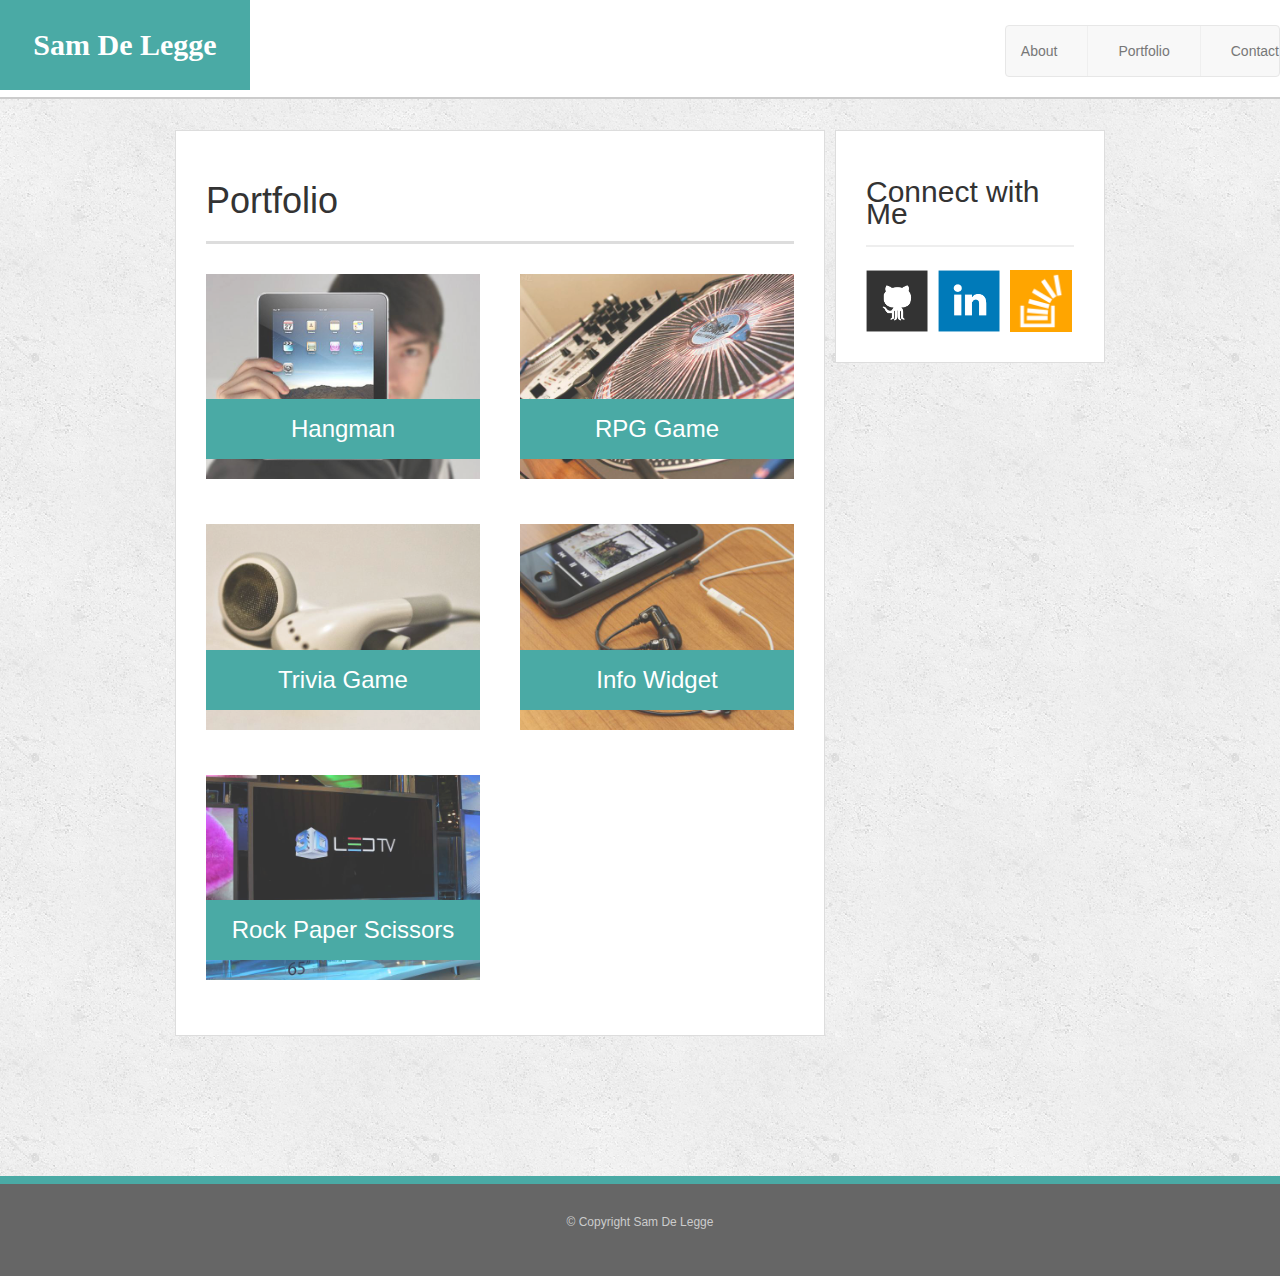
<file: portfolio.html>
<!doctype html>
<html lang="en-us">
<head>
  <meta charset="UTF-8">
  <title>Portfolio | Your Name</title>
  <link rel="stylesheet" type="text/css" href="assets/css/reset.css">
  <link rel="stylesheet" type="text/css" href="assets/css/style.css">
  <link rel="stylesheet" href="https://maxcdn.bootstrapcdn.com/bootstrap/3.3.7/css/bootstrap.min.css" integrity="sha384-BVYiiSIFeK1dGmJRAkycuHAHRg32OmUcww7on3RYdg4Va+PmSTsz/K68vbdEjh4u"
  crossorigin="anonymous">
<meta name="viewport" content="width=device-width, initial-scale=1">
</head>
<body>

  <header id="masthead">
    
      <a href="index.html" id="logo">Sam De Legge</a>
      <nav class="navbar navbar-default">
            
               



<ul class="nav navbar-nav navbar-right">
  <li><a href="index.html">About</a></li>
  <li><a href="portfolio.html">Portfolio</a></li>
  <li><a href="contact.html">Contact</a></li>
</ul>
</nav>
    </div>
  </header>
  <main class="container">
    <section class="main-section">
      <h1>Portfolio</h1>
      <div class="work">
        <img src="assets/images/technics-q-c-640-480-1.jpg" alt="hangman">
        <h3>Hangman</h3>
      </div>
      <div class="work">
        <img src="assets/images/technics-q-c-640-480-2.jpg" alt="RPG Game">
        <h3>RPG Game</h3>
      </div>
      <div class="work">
        <img src="assets/images/technics-q-c-640-480-5.jpg" alt="Trivia Game">
        <h3>Trivia Game</h3>
      </div>
      <div class="work">
        <img src="assets/images/technics-q-c-640-480-7.jpg" alt="Info Widget">
        <h3>Info Widget</h3>
      </div>
      <div class="work">
        <img src="assets/images/technics-q-c-640-480-9.jpg"  alt="Rock Paper Scissors">
        <h3>Rock Paper Scissors</h3>
      </div>
    </section>
    <section class="sidebar">
      <div id="connect">
        <h2>Connect with Me</h2>
        <ul>
          <li><a href="#"><img src="assets/images/github-128.png" alt="Github"></a></li>
          <li><a href="#"><img src="assets/images/linkedin-128.png" alt="LinkedIn"></a></li>
          <li><a href="#"><img src="assets/images/stackoverflow-128.png" alt="Stack Overflow"></a></li>
        </ul>
      </div>
    </section>
  </main>
  <div class="push"></div>
</div>
  <footer>
    <div class="container">
      &copy; Copyright Sam De Legge
    </div>
  </footer>
</body>
</html>
</file>
<file: assets/css/style.css>
body {
  font-family: Arial, "Helvetica Neue", Helvetica, sans-serif;

  /* Typography */
  font-size: 18px;
  line-height: 34px;
  color: #777;

  /* Visual */
  background: url("../images/concrete_seamless.png");
}

* {
  /* Box-model */
  box-sizing: border-box;

  /* Positioning */
  margin: 0;
}

html,
body {
  height: 100%;
}

/* general */

.wrapper {
  height: auto !important;
  height: 100%;

  /* Box-model */
  min-height: 100%;

  /* Positioning */
  margin: 0 auto -100px;
}

.container {
  /* Box-model */
  width: 100%;
  max-width: 960px;

  /* Positioning */
  margin: 0 auto;
  clear: both;
}

h1,
h2,
h3,
p {
  margin-bottom: 20px;
}

p:last-child {
  margin-bottom: 0;
}

h1,
h2,
h3 {
  /* Typography */
  font-family: Georgia, Times, "Times New Roman", serif;
  font-weight: 700;
  color: #4aaaa5;
}

h1 {
  /* Box-model */
  padding-bottom: 20px;

  /* Typography */
  font-size: 30px;
  line-height: 49px;

  /* Visual */
  border-bottom: 3px solid #ddd;
}

h2,
h3 {
  font-size: 22px;
}

/* header */

#masthead {
  position: fixed;
  z-index: 99;

  /* Box-model */
  width: 100%;

  /* Positioning */
  margin: 0 0 30px;
  overflow: auto;

  /* Typography */
  color: #fff;
  background: #fff;

  /* Visual */
  border-bottom: 2px solid #ccc;
}

#logo {
  float: left;

  /* Box-model */
  width: 250px;
  height: 90px;

  /* Typography */
  font-family: Georgia, Times, "Times New Roman", serif;
  font-size: 30px;
  font-weight: 700;
  line-height: 90px;
  color: #fff;
  text-align: center;
  text-decoration: none;

  /* Visual */
  background: #4aaaa5;
}

nav {
  /* Box-model */
  float: right;

  /* Positioning */
  margin-top: 25px;
}

nav li {
  display: inline-block;

  /* Box-model */
  padding-left: 15px;

  /* Positioning */
  margin-left: 15px;

  /* Typography */
  line-height: 18px;

  /* Visual */
  border-left: 1px solid #efefef;
}

nav a {
  /* Typography */
  color: #999;
  text-decoration: none;
}

nav a:hover {
  color: #666;
}

nav li:first-child {
  /* Box-model */
  padding-left: 0;

  /* Positioning */
  margin-left: 0;

  /* Visual */
  border-left: 0 none;
}

/* footer */

footer,
.push {
  height: 100px;
}

footer {
  /* Box-model */
  padding: 30px 0;

  /* Positioning */
  clear: both;
  font-size: 12px;

  /* Typography */
  color: #ccc;
  text-align: center;

  /* Visual */
  background: #666;
  border-top: 8px solid #4aaaa5;
}

/* sidebar */

.sidebar {
  float: right;
  width: 100%;
  max-width: 270px;

  /* Box-model */
  padding: 30px;

  /* Positioning */
  margin-bottom: 20px;
  background: #fff;

  /* Visual */
  border: 1px solid #ddd;
}

h3,
.sidebar h2 {
  /* Box-model */
  padding-bottom: 20px;

  /* Positioning */
  margin-bottom: 15px;

  /* Typography */
  line-height: 22px;

  /* Visual */
  border-bottom: 2px solid #eee;
}

.sidebar li {
  /* Box-model */
  float: left;
  width: 62px;
  height: 62px;

  /* Positioning */
  margin-top: 8px;
  margin-right: 10px;
}

.sidebar img {
  max-width: 100%;
}

.sidebar li:last-child {
  margin-right: 0;
}

/* main */

main {
  padding-top: 130px;
}

.main-section {
  float: left;
  width: 100%;
  max-width: 650px;

  /* Box-model */
  padding: 30px;

  /* Positioning */
  margin: 0 0 40px;
  background: #fff;

  /* Visual */
  border: 1px solid #ddd;
}

/* portfolio page */

.work {
  /* Positioning */
  position: relative;
  float: left;

  /* Box-model */
  width: 274px;
  margin: 20px 0 25px;
  overflow: auto;
}

.work:nth-child(even) {
  margin-right: 40px;
}

.work img {
  /* Box-model */
  width: 100%;

  /* Visual */
  border: 0 none;

  /* Misc */
  opacity: 0.8;
}

.work h3 {
  /* Positioning */
  position: absolute;
  bottom: 20px;
  width: 100%;

  /* Box-model */
  padding: 15px;
  margin-bottom: 0;
  font-weight: 300;
  line-height: 30px;

  /* Typography */

  color: #fff;
  text-align: center;
  background: #4aaaa5;

  /* Visual */
  border-bottom: 0;
}

.auth-image {
  float: left;

  /* Box-model */
  width: 200px;
  height: auto;
  margin-top: 10px;

  /* Positioning */
  margin-right: 25px;
}

/* contact page */

#contact-form ul {
  margin-bottom: 20px;
}

#contact-form li {
  margin-bottom: 10px;
}

label,
input[type=text],
input[type=email],
textarea {
  /* Box-model */
  display: block;
  width: 100%;
}

input[type=text],
input[type=email],
textarea {
  /* Box-model */
  height: 35px;
  padding: 0 10px;

  /* Typography */
  font-size: 14px;

  /* Visual */
  border: 1px solid #ddd;
}

textarea {
  height: 200px;
}

input[type=submit] {
  /* Box-model */
  padding: 10px 30px;
  font-size: 18px;

  /* Typography */
  color: #fff;

  /* Misc */
  cursor: pointer;
  background: #4aaaa5;

  /* Visual */
  border: 0 none;
}
</file>
